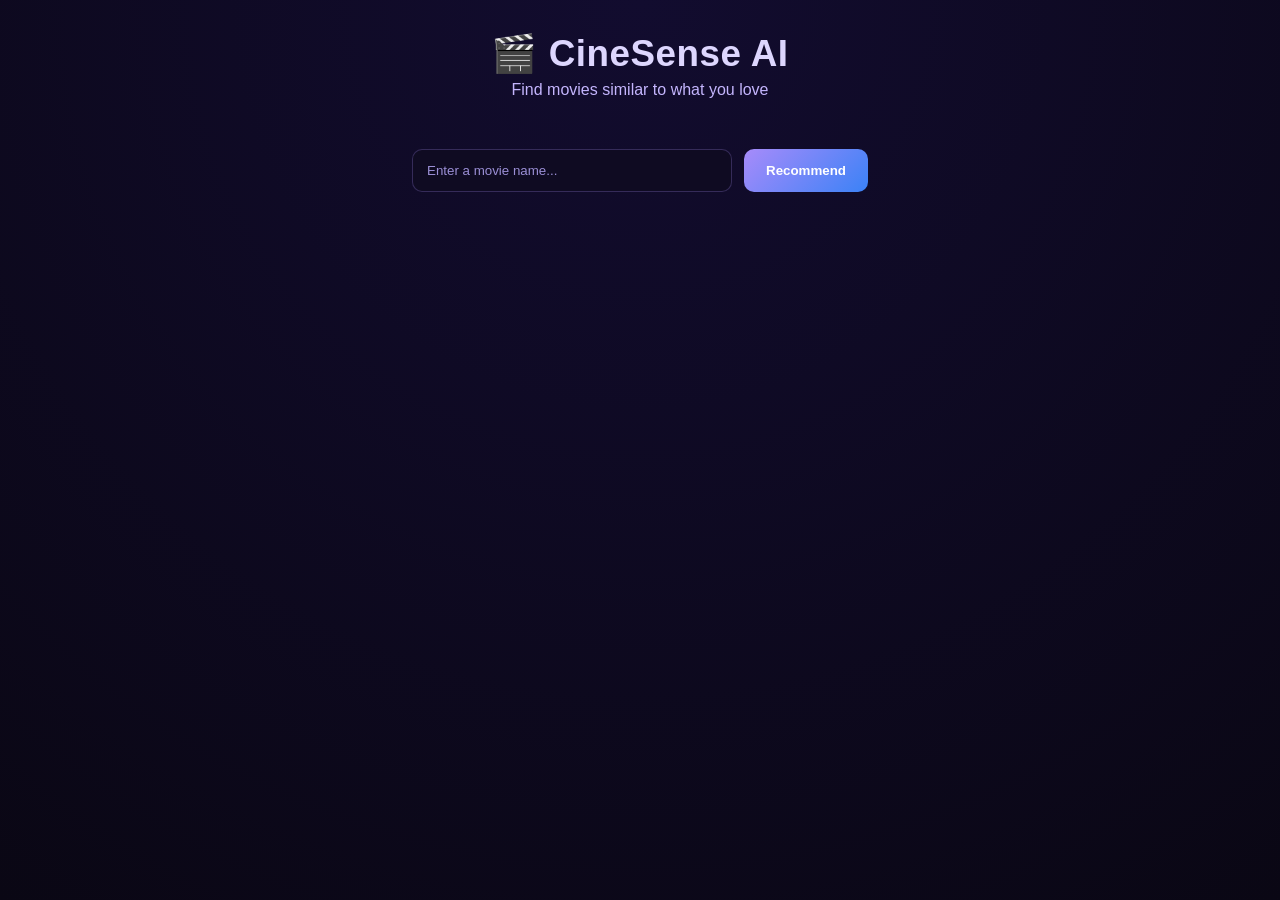
<file: index.html>
<!DOCTYPE html>
<html lang="en">
<head>
  <meta charset="UTF-8" />
  <title>CineSense AI</title>

  <!-- Styles -->
  <link rel="stylesheet" href="style.css" />

  <!-- Script (deferred so DOM loads first) -->
  <script src="script.js" defer></script>
</head>

<body>

  <header>
    <h1>🎬 CineSense AI</h1>
    <p>Find movies similar to what you love</p>
  </header>

 
  <section class="search-section">
    <input
      id="movieInput"
      type="text"
      placeholder="Enter a movie name..."
      autocomplete="off"
    />
    <button id="recommendBtn">Recommend</button>
  </section>

  <section class="cards-container"></section>

  <!--FULLSCREEN OVERLAY-->
    <div id="movieOverlay" class="overlay hidden">

    <button id="closeOverlay">✕</button>
    <button id="openYoutubeBtn" class="secondary-btn">
      Open on YouTube
    </button>


    <div class="overlay-content">
        <h2 id="overlayTitle"></h2>

        <button id="overlayPlayBtn">▶ Play Trailer</button>

        <iframe
        id="overlayTrailer"
        class="hidden"
        allow="autoplay; encrypted-media"
        allowfullscreen>
        </iframe>

        <p id="overlayDescription"></p>
    </div>

    </div>

</body>
</html>
</file>
<file: style.css>
/*THEME VARIABLES*/
:root {
  --bg-black: #0a0714;
  --card-bg: #140f2d;

  --primary-purple: #a78bfa;   
  --lavender: #ddd6fe;        

  --accent-blue: #3b82f6;      
  --accent-blue-soft: #93c5fd;

  --text-main: #f5f3ff;
  --text-muted: #c4b5fd;

  --danger: #ef4444;
}


* {
  margin: 0;
  padding: 0;
  box-sizing: border-box;
  font-family: "Segoe UI", Arial, sans-serif;
}

body {
  background: radial-gradient(circle at top, #120c2f, var(--bg-black));
  color: var(--text-main);
  min-height: 100vh;
}


header {
  text-align: center;
  padding: 32px 20px 20px;
}

header h1 {
  font-size: 2.3rem;
  color: var(--lavender);
  letter-spacing: 0.5px;
}

header p {
  margin-top: 6px;
  color: var(--text-muted);
}

.search-section {
  display: flex;
  justify-content: center;
  gap: 12px;
  margin: 30px 0 45px;
}

.search-section input {
  width: 320px;
  padding: 13px 14px;
  border-radius: 10px;
  border: 1px solid rgba(167,139,250,0.25);
  background: #0f0b22;
  color: var(--text-main);
  outline: none;
}

.search-section input::placeholder {
  color: #9b8fd6;
}

.search-section input:focus {
  border-color: var(--accent-blue);
  box-shadow: 0 0 0 2px rgba(59,130,246,0.25);
}

.search-section button {
  padding: 13px 22px;
  border-radius: 10px;
  border: none;
  background: linear-gradient(
    135deg,
    var(--primary-purple),
    var(--accent-blue)
  );
  color: #fff;
  font-weight: 600;
  cursor: pointer;
  transition: transform 0.2s, box-shadow 0.2s;
}

.search-section button:hover {
  transform: translateY(-1px);
  box-shadow: 0 10px 25px rgba(59,130,246,0.35);
}


.cards-container {
  display: flex;
  justify-content: center;
  flex-wrap: wrap;
  gap: 34px;
  padding-bottom: 60px;
}


.movie-card {
  width: 220px;
  height: 330px;
  perspective: 1000px;
  cursor: pointer;
}


.card-inner {
  width: 100%;
  height: 100%;
  transition: transform 0.85s cubic-bezier(.4,.2,.2,1);
  transform-style: preserve-3d;
}

.card-front,
.card-back {
  position: absolute;
  inset: 0;
  backface-visibility: hidden;
  border-radius: 18px;
  overflow: hidden;
}

.card-front {
  background: linear-gradient(
    160deg,
    #1a1340,
    var(--card-bg)
  );
  display: flex;
  align-items: center;
  justify-content: center;
  padding: 22px;
  text-align: center;
  border: 1px solid rgba(167,139,250,0.2);
}

.card-front h3 {
  color: var(--lavender);
  font-size: 1.15rem;
  line-height: 1.3;
}

.card-back {
  transform: rotateY(180deg);
  background-size: cover;
  background-position: center;
  display: flex;
  flex-direction: column;
  justify-content: flex-end;
  padding: 14px;
  background-blend-mode: overlay;
  background-color: rgba(0,0,0,0.55);
}

.play-btn {
  background: linear-gradient(
    135deg,
    var(--accent-blue),
    var(--primary-purple)
  );
  color: white;
  border: none;
  padding: 9px 12px;
  margin-bottom: 10px;
  border-radius: 8px;
  font-weight: 600;
  cursor: pointer;
  align-self: flex-start;
  box-shadow: 0 8px 18px rgba(59,130,246,0.35);
}

.play-btn:hover {
  filter: brightness(1.1);
}

.description {
  font-size: 0.85rem;
  color: #e9e7ff;
  line-height: 1.35;
  background: rgba(10,7,20,0.7);
  padding: 8px;
  border-radius: 8px;
}

/*TRAILER OVERLAY*/
.trailer-container {
  background: rgba(10, 7, 20, 0.9);
  border-radius: 12px;
  padding: 10px;
  margin-top: 8px;
}

.trailer-container iframe {
  width: 100%;
  height: 160px;
  border: none;
  border-radius: 10px;
  margin-bottom: 8px;
}

.hidden {
  display: none;
}

.overlay {
  position: fixed;
  inset: 0;
  background: rgba(5, 3, 15, 0.96);
  z-index: 9999;
  padding: 40px 0;

  display: flex;
  justify-content: center;
  align-items: center;

  overflow-y: auto;
}

.overlay.hidden {
  display: none;
}

#closeOverlay {
  position: absolute;
  top: 25px;
  right: 30px;
  font-size: 30px;
  background: none;
  border: none;
  color: white;
  cursor: pointer;
}

.overlay-content {
  max-width: 900px;
  margin-top: 15vh;
  width: 90%;
  max-height: 90vh;
  overflow-y: auto;
  padding: 20px;

  text-align: center;
  color: white;
}

.overlay-content h2 {
  font-size: 2.8rem;
  color: var(--lavender);
}

#overlayPlayBtn {
  margin-top: 20px;
  padding: 12px 18px;
  font-size: 1.1rem;
}

#overlayTrailer {
  width: 100%;
  height: 400px;
  margin-top: 25px;
  border-radius: 12px;
  border: none;
}

#overlayDescription {
  margin-top: 20px;
  line-height: 1.6;
  color: #e9e7ff;
}

.overlay {
  position: fixed;
  inset: 0;
  background: rgba(0,0,0,0.92);
  z-index: 9999;

  display: flex;
  justify-content: center;
  align-items: center;
}

.overlay.hidden {
  display: none;
}


.overlay-content {
  max-width: 900px;
  width: 90%;
  text-align: center;
  color: white;
}


#closeOverlay {
  position: absolute;
  top: 20px;
  right: 20px;

  background: none;
  border: none;
  font-size: 26px;
  color: white;
  cursor: pointer;
}


#openYoutubeBtn {
  position: absolute;
  top: 20px;
  left: 20px;

  background: transparent;
  border: 1px solid rgba(255,255,255,0.7);
  color: white;

  padding: 10px 14px;
  border-radius: 8px;
  cursor: pointer;
}

#openYoutubeBtn:hover {
  background: rgba(255,255,255,0.15);
}

#movieOverlay {
  background-size: cover;
  background-position: center center;
  background-repeat: no-repeat;
}

#movieOverlay::before {
  content: "";
  position: absolute;
  inset: 0;
  background: linear-gradient(
    to bottom,
    rgba(0,0,0,0.65),
    rgba(0,0,0,0.95)
  );
  z-index: -1;
}
</file>
<file: frontend/style.css>
/* =====================
   THEME VARIABLES
   ===================== */
:root {
  --bg-black: #0a0714;
  --card-bg: #140f2d;

  --primary-purple: #a78bfa;   /* main brand */
  --lavender: #ddd6fe;         /* soft highlights */

  --accent-blue: #3b82f6;      /* AI accent */
  --accent-blue-soft: #93c5fd;

  --text-main: #f5f3ff;
  --text-muted: #c4b5fd;

  --danger: #ef4444;
}

/* =====================
   GLOBAL
   ===================== */
* {
  margin: 0;
  padding: 0;
  box-sizing: border-box;
  font-family: "Segoe UI", Arial, sans-serif;
}

body {
  background: radial-gradient(circle at top, #120c2f, var(--bg-black));
  color: var(--text-main);
  min-height: 100vh;
}

/* =====================
   HEADER
   ===================== */
header {
  text-align: center;
  padding: 32px 20px 20px;
}

header h1 {
  font-size: 2.3rem;
  color: var(--lavender);
  letter-spacing: 0.5px;
}

header p {
  margin-top: 6px;
  color: var(--text-muted);
}

/* =====================
   SEARCH
   ===================== */
.search-section {
  display: flex;
  justify-content: center;
  gap: 12px;
  margin: 30px 0 45px;
}

.search-section input {
  width: 320px;
  padding: 13px 14px;
  border-radius: 10px;
  border: 1px solid rgba(167,139,250,0.25);
  background: #0f0b22;
  color: var(--text-main);
  outline: none;
}

.search-section input::placeholder {
  color: #9b8fd6;
}

.search-section input:focus {
  border-color: var(--accent-blue);
  box-shadow: 0 0 0 2px rgba(59,130,246,0.25);
}

.search-section button {
  padding: 13px 22px;
  border-radius: 10px;
  border: none;
  background: linear-gradient(
    135deg,
    var(--primary-purple),
    var(--accent-blue)
  );
  color: #fff;
  font-weight: 600;
  cursor: pointer;
  transition: transform 0.2s, box-shadow 0.2s;
}

.search-section button:hover {
  transform: translateY(-1px);
  box-shadow: 0 10px 25px rgba(59,130,246,0.35);
}

/* =====================
   CARDS CONTAINER
   ===================== */
.cards-container {
  display: flex;
  justify-content: center;
  flex-wrap: wrap;
  gap: 34px;
  padding-bottom: 60px;
}

/* =====================
   FLIP CARD
   ===================== */
.movie-card {
  width: 220px;
  height: 330px;
  perspective: 1000px;
  cursor: pointer;
}


.card-inner {
  width: 100%;
  height: 100%;
  transition: transform 0.85s cubic-bezier(.4,.2,.2,1);
  transform-style: preserve-3d;
}

.card-front,
.card-back {
  position: absolute;
  inset: 0;
  backface-visibility: hidden;
  border-radius: 18px;
  overflow: hidden;
}

/* =====================
   CARD FRONT
   ===================== */
.card-front {
  background: linear-gradient(
    160deg,
    #1a1340,
    var(--card-bg)
  );
  display: flex;
  align-items: center;
  justify-content: center;
  padding: 22px;
  text-align: center;
  border: 1px solid rgba(167,139,250,0.2);
}

.card-front h3 {
  color: var(--lavender);
  font-size: 1.15rem;
  line-height: 1.3;
}

/* =====================
   CARD BACK
   ===================== */
.card-back {
  transform: rotateY(180deg);
  background-size: cover;
  background-position: center;
  display: flex;
  flex-direction: column;
  justify-content: flex-end;
  padding: 14px;
  background-blend-mode: overlay;
  background-color: rgba(0,0,0,0.55);
}

/* =====================
   PLAY BUTTON
   ===================== */
.play-btn {
  background: linear-gradient(
    135deg,
    var(--accent-blue),
    var(--primary-purple)
  );
  color: white;
  border: none;
  padding: 9px 12px;
  margin-bottom: 10px;
  border-radius: 8px;
  font-weight: 600;
  cursor: pointer;
  align-self: flex-start;
  box-shadow: 0 8px 18px rgba(59,130,246,0.35);
}

.play-btn:hover {
  filter: brightness(1.1);
}

/* =====================
   DESCRIPTION
   ===================== */
.description {
  font-size: 0.85rem;
  color: #e9e7ff;
  line-height: 1.35;
  background: rgba(10,7,20,0.7);
  padding: 8px;
  border-radius: 8px;
}

/*TRAILER OVERLAY*/
.trailer-container {
  background: rgba(10, 7, 20, 0.9);
  border-radius: 12px;
  padding: 10px;
  margin-top: 8px;
}

.trailer-container iframe {
  width: 100%;
  height: 160px;
  border: none;
  border-radius: 10px;
  margin-bottom: 8px;
}

.hidden {
  display: none;
}
/* =====================
   FULLSCREEN OVERLAY
   ===================== */
.overlay {
  position: fixed;
  inset: 0;
  background: rgba(5, 3, 15, 0.96);
  z-index: 9999;
  padding: 40px 0;

  display: flex;
  justify-content: center;
  align-items: center;

  overflow-y: auto;
}

.overlay.hidden {
  display: none;
}

#closeOverlay {
  position: absolute;
  top: 25px;
  right: 30px;
  font-size: 30px;
  background: none;
  border: none;
  color: white;
  cursor: pointer;
}

.overlay-content {
  max-width: 900px;
  margin-top: 15vh;
  width: 90%;
  max-height: 90vh;
  overflow-y: auto;
  padding: 20px;

  text-align: center;
  color: white;
}

.overlay-content h2 {
  font-size: 2.8rem;
  color: var(--lavender);
}

#overlayPlayBtn {
  margin-top: 20px;
  padding: 12px 18px;
  font-size: 1.1rem;
}

#overlayTrailer {
  width: 100%;
  height: 400px;
  margin-top: 25px;
  border-radius: 12px;
  border: none;
}

#overlayDescription {
  margin-top: 20px;
  line-height: 1.6;
  color: #e9e7ff;
}
/* =====================
   OVERLAY
   ===================== */
.overlay {
  position: fixed;
  inset: 0;
  background: rgba(0,0,0,0.92);
  z-index: 9999;

  display: flex;
  justify-content: center;
  align-items: center;
}

.overlay.hidden {
  display: none;
}

/* =====================
   OVERLAY CONTENT
   ===================== */
.overlay-content {
  max-width: 900px;
  width: 90%;
  text-align: center;
  color: white;
}

/* =====================
   CLOSE BUTTON
   ===================== */
#closeOverlay {
  position: absolute;
  top: 20px;
  right: 20px;

  background: none;
  border: none;
  font-size: 26px;
  color: white;
  cursor: pointer;
}

/* =====================
   OPEN YOUTUBE BUTTON
   ===================== */
#openYoutubeBtn {
  position: absolute;
  top: 20px;
  left: 20px;

  background: transparent;
  border: 1px solid rgba(255,255,255,0.7);
  color: white;

  padding: 10px 14px;
  border-radius: 8px;
  cursor: pointer;
}

#openYoutubeBtn:hover {
  background: rgba(255,255,255,0.15);
}

/* Overlay background handling */
#movieOverlay {
  background-size: cover;
  background-position: center center;
  background-repeat: no-repeat;
}

/* Extra safety for ugly images */
#movieOverlay::before {
  content: "";
  position: absolute;
  inset: 0;
  background: linear-gradient(
    to bottom,
    rgba(0,0,0,0.65),
    rgba(0,0,0,0.95)
  );
  z-index: -1;
}
</file>
